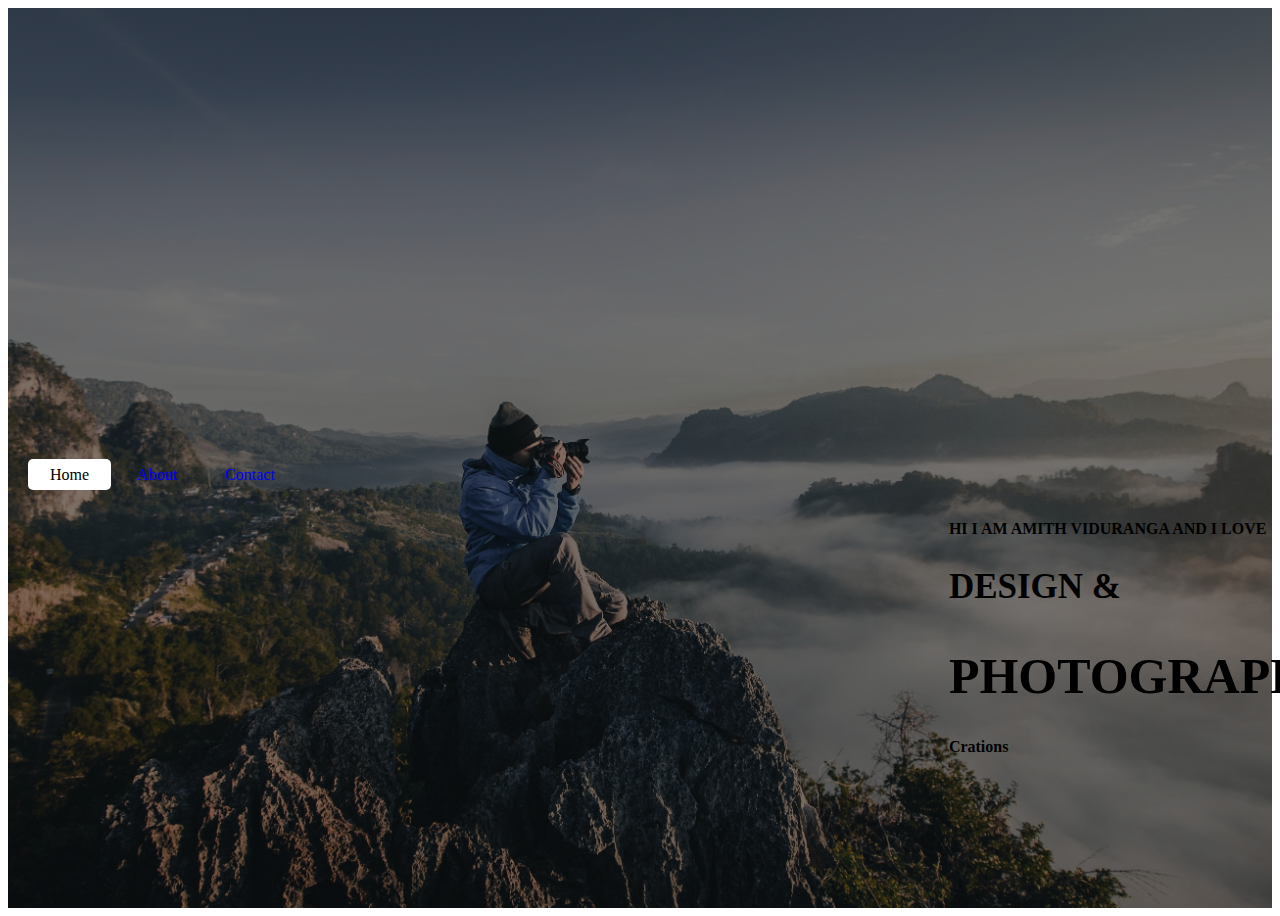
<file: index.html>
<!DOCTYPE html>
<html lang="en">
<head>
    <meta charset="UTF-8">
    <meta name="viewport" content="width=device-width, initial-scale=1.0">
    <meta http-equiv="X-UA-Compatible" content="ie=edge">
    <title>AVtech-photography</title>
    <link  rel="stylesheet" type="text/css" href="css/style.css ">
</head>
<body>
    <header>
        <div class="main">
            <ul>
                <li class="active"><a href="#">Home</a></li>
                <li><a href="#">About</a></li>
                <li><a href="#">Contact</a></li>
            </ul>
        </div>
        <div class="title">
            <h3>HI I AM AMITH VIDURANGA AND I LOVE</h3>
            <H2>DESIGN &</H2>
            <H1>PHOTOGRAPHY</H1>
            <H3>Crations</H3>

        </DIv>
        
    </header>
        
     </body>
</html>
</file>
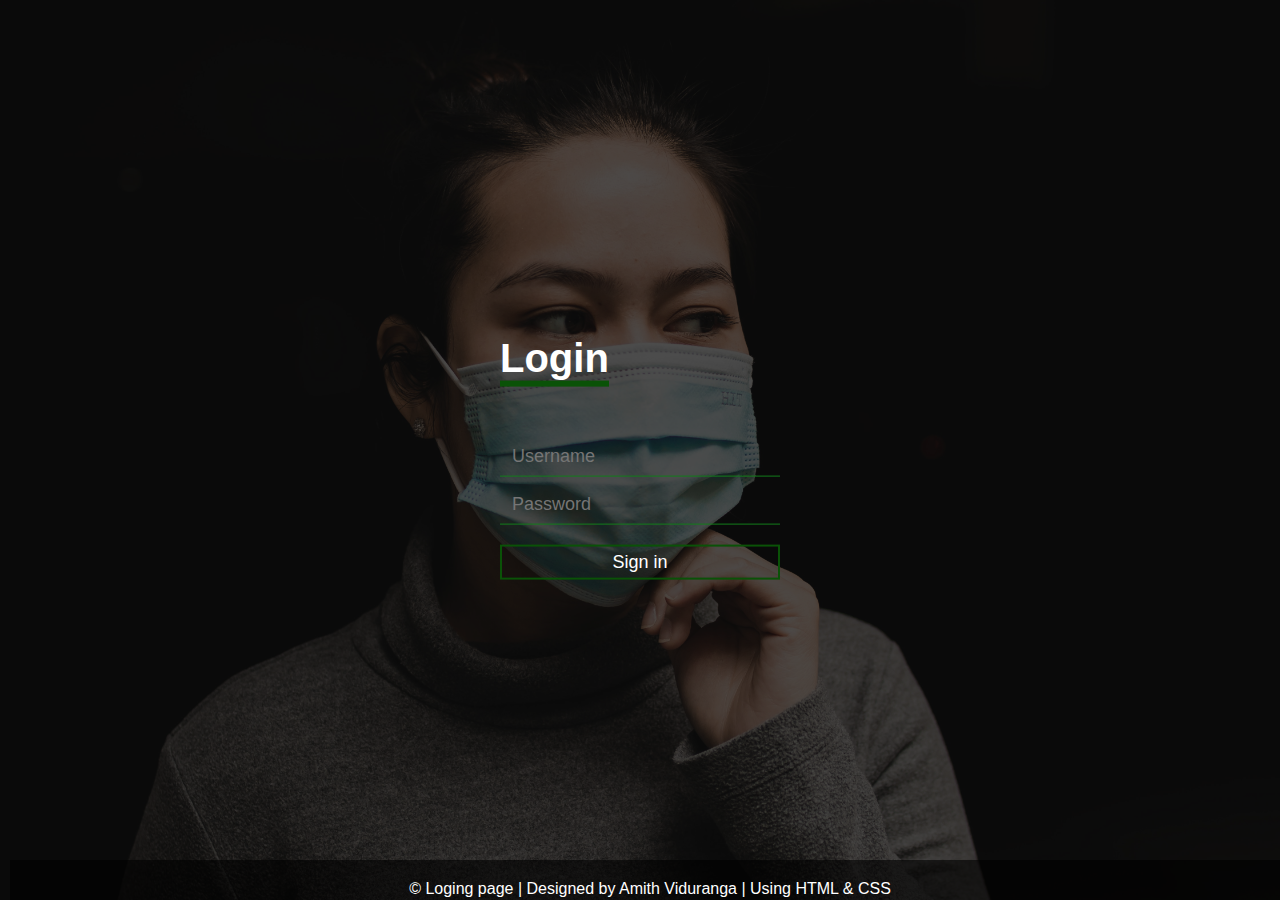
<file: login - Copy - Copy.html>
<!DOCTYPE html>
<html lang="en">
<head>
    <meta charset="UTF-8">
    <meta name="viewport" content="width=device-width, initial-scale=1.0">
    <meta http-equiv="X-UA-Compatible" content="ie=edge">
    <title>loging</title>
    <link rel="stylesheet" href="css/loginn.css">

<body>
    <div class="login-box">
       <h1>Login</h1>
         <div class="textbox">
                <i class="fad fa-user"></i>
             <input type="text" placeholder="Username" name="" value="">
         </div>
         <div class="textbox">
                <i class="fas fa-key" aria-hidden="true"></i>
                <input type="password" placeholder="Password" name="" value="">
            </div>
            
        <input class="btn" type="button" name="index.html" value="Sign in">    
        </div>
         <div class="footer">
        
            <div class="footer-bottom">
                   &copy; Loging page | Designed by Amith Viduranga | Using HTML & CSS

            </div>

         </div>
</body>
</html>
</file>
<file: css/style.css>
header{
  
   background-image:linear-gradient(rgba(0,0,0,0.5),rgba(0,0,0,0.5)),url(../4.jpg) ;
   height: 100vh;
   background-size: cover;
   background-position: center;
   display: flex;
   align-items: center;
   
} 
ul{
    position: relative;
    float: right;
    list-style-type: none;
    margin-top: 50px;
    padding: 20px;

}
ul li{
    display: inline-block;
   } 
ul li a{

   text-decoration: none;
   color:blue;
   padding: 5px 20px;
   border: 2px solid transparent;
   border-radius: 5px;
   transition: 0.6s ease; 
  }     
ul li a:hover{
   background-color: rgba(0,0,0,0.6);
   color: #ffffff;
   border-radius: 5px;
   }
 

ul li.active a{
   background-color: #ffffff;
   color: black;

}
.title{
      position: relative;
      top:20%;
      left: 50%;

}
.title h3{
  
      font-size: 16px;

}
.title h2{

      font-size: 35px;
}
.title h1{
      margin-top:40px ;
      font-size: 50px;
}
</file>
<file: css/loginn.css>
*{
    box-sizing: border-box;
    scroll-padding-right: 50px;    
}
body{
   margin: 0 auto;
   padding: 0 ;
   height: 100vh;
   font-family: sans-serif;
   background-image:linear-gradient(rgba(0,0,0,0.7),rgba(0,0,0,0.7)),url(../2.jpg);
   background-size: cover;
   background-position: center;
   scroll-padding-left: 10px;
}
ul{
    float: right;
    list-style-type: none;
    margin-top: 25px;
    padding: 20px;

}
ul li{
    display: inline-block;
   } 
ul li a{

   text-decoration: none;
   color:white;
   padding: 10px 80px;
   border: 1px solid transparent;
   border-radius: 5px;
   transition: 0.6s ease; 
   margin: 0.5rem;
   font-size: 10px;
   text-transform: uppercase;
   font-family: 'Franklin Gothic Medium', 'Arial Narrow', Arial, sans-serif;
  }     
ul li a:hover{
   background-color: rgba(0,0,0,0.6);
   color: #ffffff;
   border-radius: 5px;
   }
 

ul li.active a{
   background-color: #ffffff;
   color: black;


}  
.login-box{
   width: 280px;
   position: absolute;
   top: 50%; 
   left: 50%;
   transform:translate(-50%,-50%);
   color: rgb(19, 124, 27);
}
.login-box h1{ 
   float: left;
   font-size: 40px;
   border-bottom: 6px solid rgb(10, 82, 7);
   margin-bottom: 50px;
   padding: 13 px 0px;
   color: white; 
}
.textbox{

    width: 100%;
    overflow: hidden;
    font-size: 20px;
    padding: 8px 0;
    margin: 8px 0;
    border-bottom: 1px solid; 
} 


.textbox i{

    width: 26px;
    float:left ;
    text-align: center;
}

.textbox input{
    border: none;
    outline: none;
    background: none;
    color: white;
    font-size: 18px;
    width: 80%; 
    float: left;
    margin: 0px 10px;   
}
.btn{
    width: 100%;
    background: none;
    border: 2px solid  rgb(10, 82, 7);
    color: white;
    padding: 5px;
    font-size: 18px;
    cursor: pointer;
    margin: 12px 0;  

}
.btn:hover{

    background-color: rgba(0,0,0,0.6);
    color: #ffffff;
}

.footer .footer-bottom {
  background: rgba(0,0,0,0.6);
  color: white;
  height: 40px;
  text-align: center;
  width: 100%;
  bottom: 0px;
  position: absolute;
  left: 10px; 
  padding-top: 20px;
  font-family: 'Franklin Gothic Medium', 'Arial Narrow', Arial, sans-serif;
}
</file>
